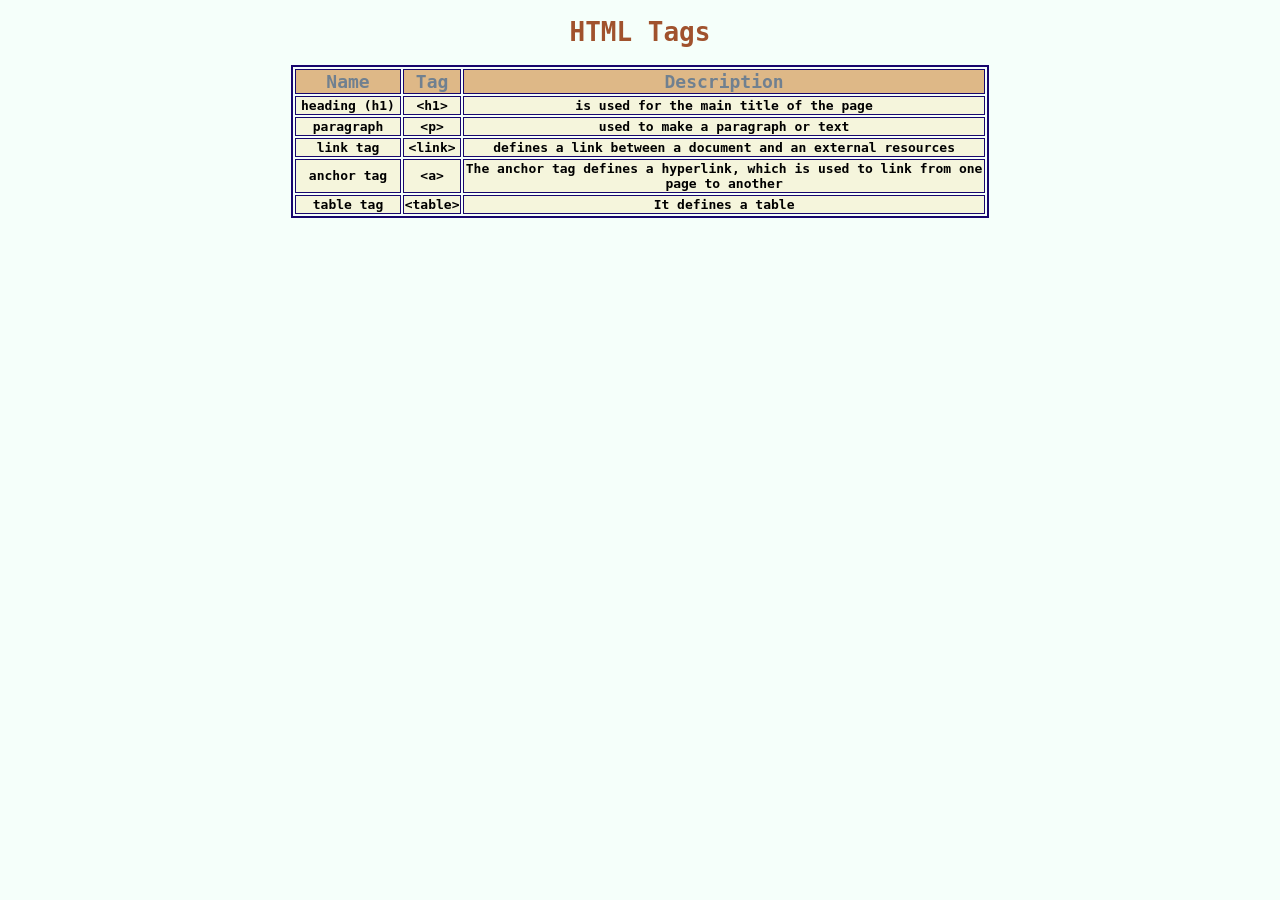
<file: index.html>
<!DOCTYPE html>
<html lang="en">

<head>
    <meta charset="UTF-8">
    <meta http-equiv="X-UA-Compatible" content="IE=edge">
    <meta name="viewport" content="width=device-width, initial-scale=1.0">
    <title>HTML Tags Table</title>
    <link href="./styles.css" rel="stylesheet">
</head>

<body>
    <h1>HTML Tags</h1>
    <table>
        <tr>
            <th class="name">Name</th>
            <th class="format">Tag</th>
            <th class="Description">Description</th>
        </tr>

        <tr class="1row">
            <td>heading (h1)</td>
            <td>&lt;h1&gt;</td>
            <td>is used for the main title of the page</td>
        </tr>

        <tr class="2row">

            <td>paragraph</td>
            <td>&lt;p&gt;</td>
            <td>used to make a paragraph or text</td>
        </tr>

        <tr>
            <td>link tag</td>
            <td>&lt;link&gt;</td>
            <td>defines a link between a document and an external resources</td>
        </tr>

        <tr>
            <td>anchor tag</td>
            <td>&lt;a&gt;</td>
            <td>The anchor tag defines a hyperlink, which is used to link from one page to another</td>
        </tr>

        <tr>
            <td>table tag</td>
            <td>&lt;table&gt;</td>
            <td>It defines a table</td>
        </tr>
    </table>

</body>

</html>
</file>
<file: styles.css>
table {
    border: 2px solid rgb(24, 6, 109);
    width: 650px;
    margin: 0 auto;
}

th,
td {
    border: 1px solid rgb(24, 6, 109);
    text-align: center;
    font-family: monospace;
    font-weight: bold;
    color: #000;
}

th {
    background-color: #DEB887;
    color: #708090;
    font-weight: bold;
    font-size: 18px;
}

td {
    background-color: #F5F5DC;
}

td:hover {
    background-color: yellow;
}

th:hover {
    background-color: yellowgreen;
}

.name {
    padding: 0 30px;
}

.format {
    padding: justify;
}

.Description {
    padding: 0 200px;
}

h1 {
    text-align: center;
    font-family: monospace;
    color: #a0522d;
}

body {
    background-color: #F5FFFA;
}
</file>
